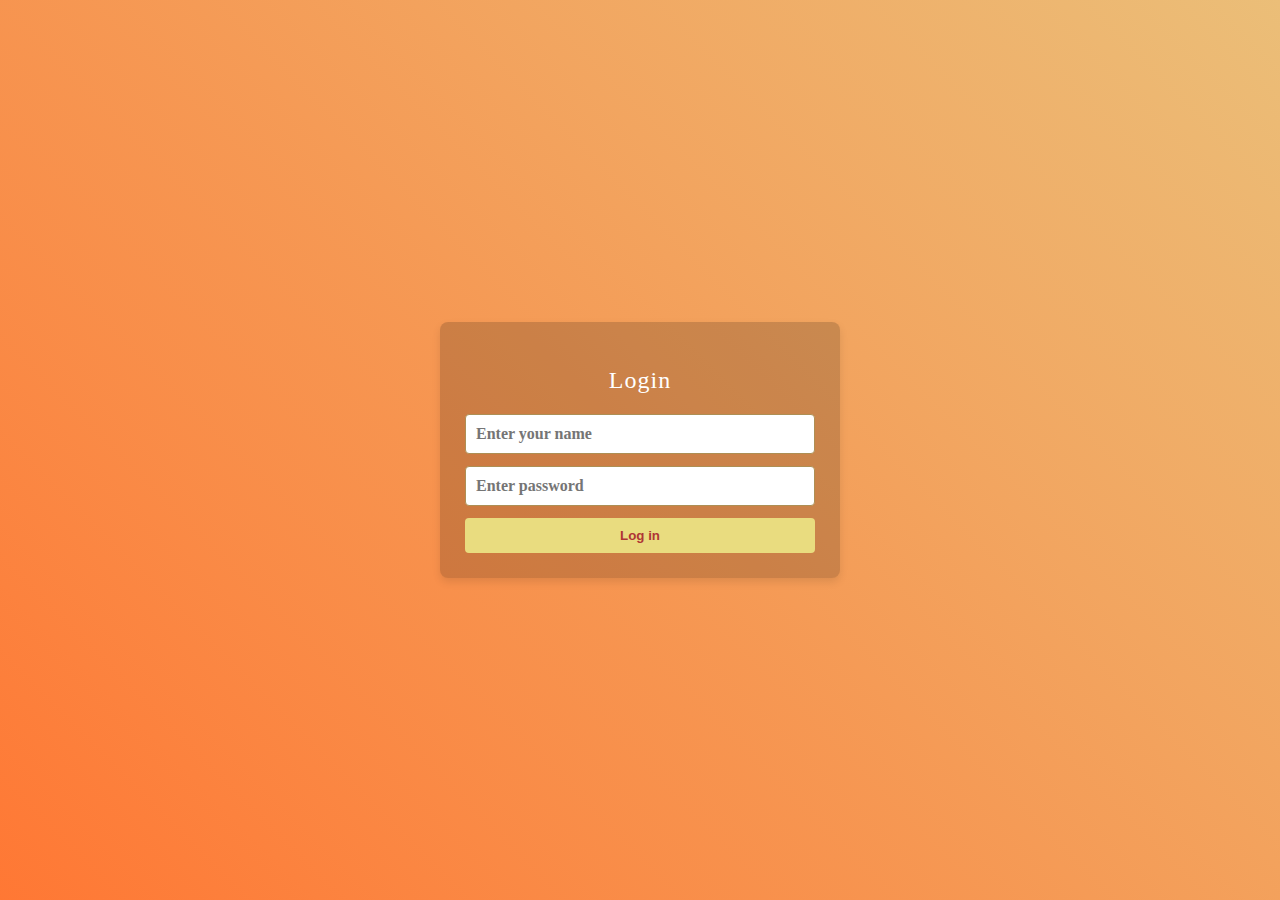
<file: login.html>
<!DOCTYPE html>
<html lang="en">
  <head>
    <meta charset="UTF-8" />
    <meta name="viewport" content="width=device-width, initial-scale=1.0" />
    <title>Login - stitching shop</title>
    <style>
      :root {
        --btnbgcolor: rgb(233 220 127);
        --themedarkcolor: #ff5500cb;
        --themelightcolor: #ebbe78;
        --btncolor: #af3535;
        --maincolor: #ffdfac;
        --whitetext: white;
      }
      body {
        font-family: "Cursive", fantasy;
        margin: 0;
        display: flex;
        align-items: center;
        justify-content: center;
        min-height: 100vh;
        background: linear-gradient(
          45deg,
          var(--themedarkcolor),
          var(--themelightcolor)
        );
        color: var(--whitetext);
      }

      .container {
        width: 100%;
        max-width: 400px;
      }

      .card {
        background:rgba(0, 0, 0, 0.167);
        padding: 25px;
        border-radius: 8px;
        box-shadow: 0 4px 8px rgba(0, 0, 0, 0.1);
      }
      a{
        text-decoration: none;
        color: inherit;
      }

      h2 {
        text-align: center;
        letter-spacing: 1px;
        font-weight: normal;
      }

      form {
        display: flex;
        flex-direction: column;
      }

      input {
        padding: 10px;
        margin-bottom: 12px;
        border: 1px solid #ae8f54;
        border-radius: 4px;
        transition: border-color 0.3s ease-in-out;
        outline: none;
        font-size: 16px;
        font-weight: bold;
        font-family: math;
        color: black;
      }

      button {
        background-color: var(--btnbgcolor);
        color: var(--btncolor);
        padding: 10px;
        border: none;
        border-radius: 4px;
        font-weight: bold;
        cursor: pointer;
        transition: background-color 0.3s ease-in-out;
      }

      button:hover {
        scale: .98;
      }
    </style>
  </head>
  <body>
    <div class="container">
      <div class="card">
        <h2>Login</h2>
        <form>
          <input
            type="text"
            id="username"
            name="username"
            placeholder="Enter your name"
            required
          />
          <input
            type="password"
            id="password"
            name="password"
            placeholder="Enter password"
            
          />
          <button type="submit" title="fill both field firstly!" id="submitbtn" onsubmit=""><a href="index.html">Log in </a></button>
        </form>
      </div>
    </div>
    <script>
        let submitbtn = document.querySelector('#submitbtn');
        submitbtn.addEventListener("click", function(event){
  event.preventDefault();

});
    </script>
  </body>
</html>
</file>
